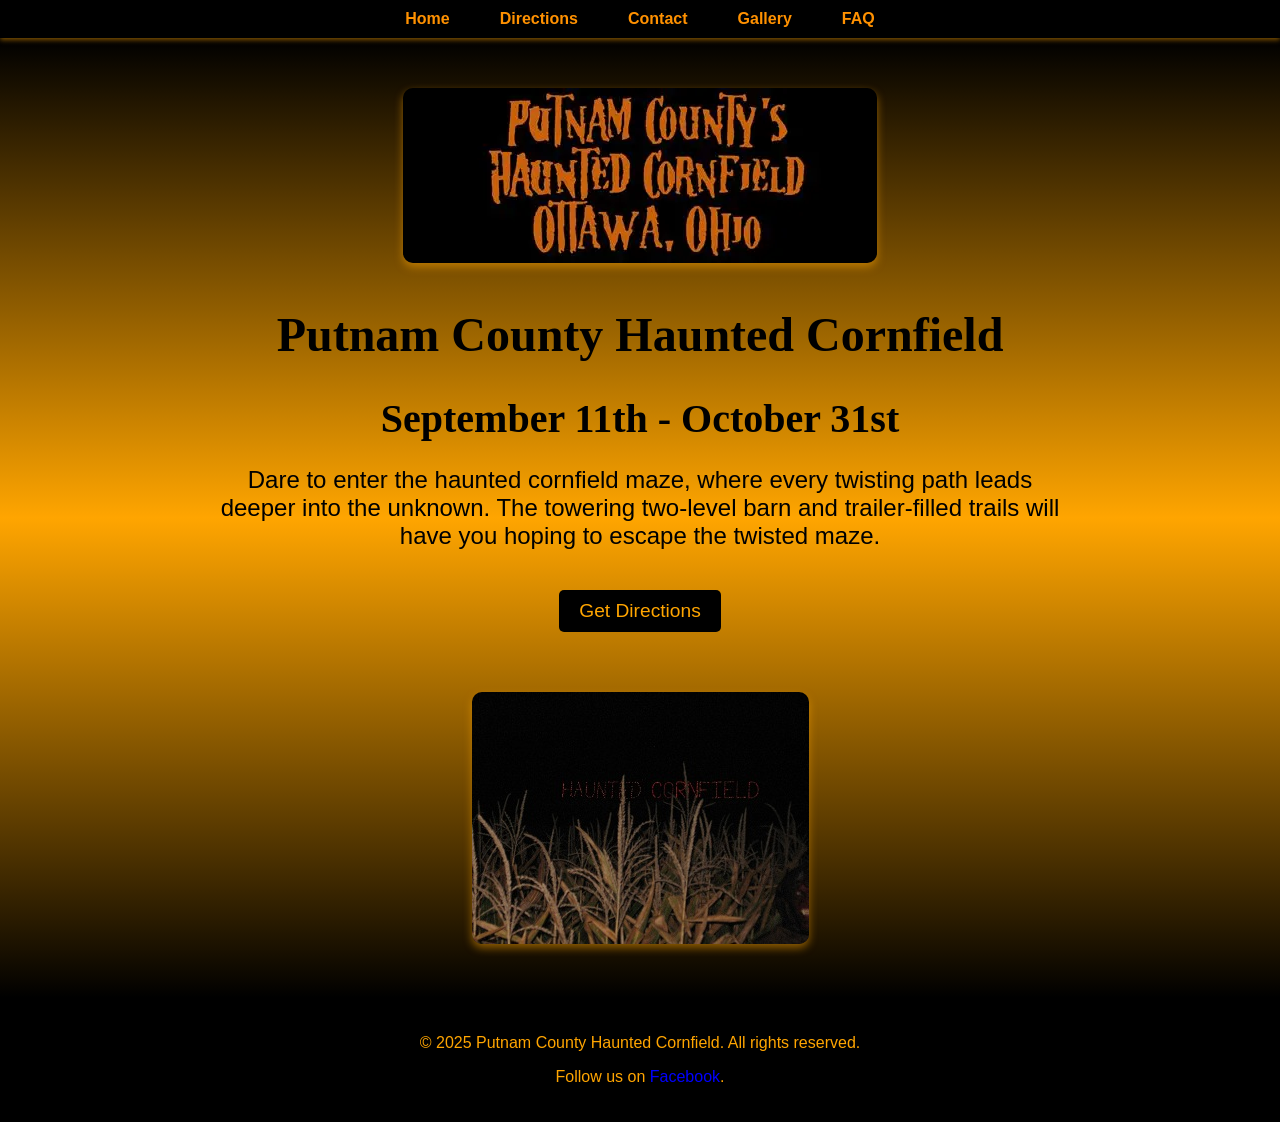
<file: OneDrive/Studio Code/Cornfield website/index.html>
<!DOCTYPE html>
<html lang="en">
  <head>
    <meta charset="UTF-8" />
    <meta name="viewport" content="width=device-width, initial-scale=1.0" />
    <meta name="description" content="Putnam County Haunted Cornfield offers a spooky autumn experience with a haunted corn maze, barn, and terror-filled attractions." />
    <meta name="keywords" content="Putnam County Haunted Cornfield, haunted cornfield, Halloween maze, haunted attraction" />
    <title>Putnam County Haunted Cornfield</title>
    <link rel="stylesheet" href="style.css" />
  </head>
  <body>
    <nav>
      <ul>
        <li><a href="#home">Home</a></li>
        <li><a href="directions.html">Directions</a></li>
        <li><a href="contact.html">Contact</a></li>
        <li><a href="galler.html">Gallery</a></li>
        <li><a href="FAQ.html">FAQ</a></li>
      </ul>
    </nav>

    <section id="home" class="hero">
      <img src="images/hero-cornfield.webp" alt="Haunted Cornfield" />
      <div class="hero-text">
        <h1>Putnam County Haunted Cornfield</h1>
        <h2>September 11th - October 31st</h2>
        <p>Dare to enter the haunted cornfield maze, where every twisting path leads deeper into the unknown. The towering two-level barn and trailer-filled trails will have you hoping to escape the twisted maze.</p>
        <button onclick="window.location.href='directions.html'">Get Directions</button>
      </div>
      <div class="about-content">
        <img src="images/file-about.jpg" alt="Haunted Cornfield attraction" />
      </div>
    </section>

    <footer>
      <p>&copy; 2025 Putnam County Haunted Cornfield. All rights reserved.</p>
      <p>Follow us on <a href="https://www.facebook.com/PCHaunt/" target="_blank" rel="noopener noreferrer">Facebook</a>.</p>
    </footer>

    <script src="jsSample.js"></script>
  </body>
</html>
</file>
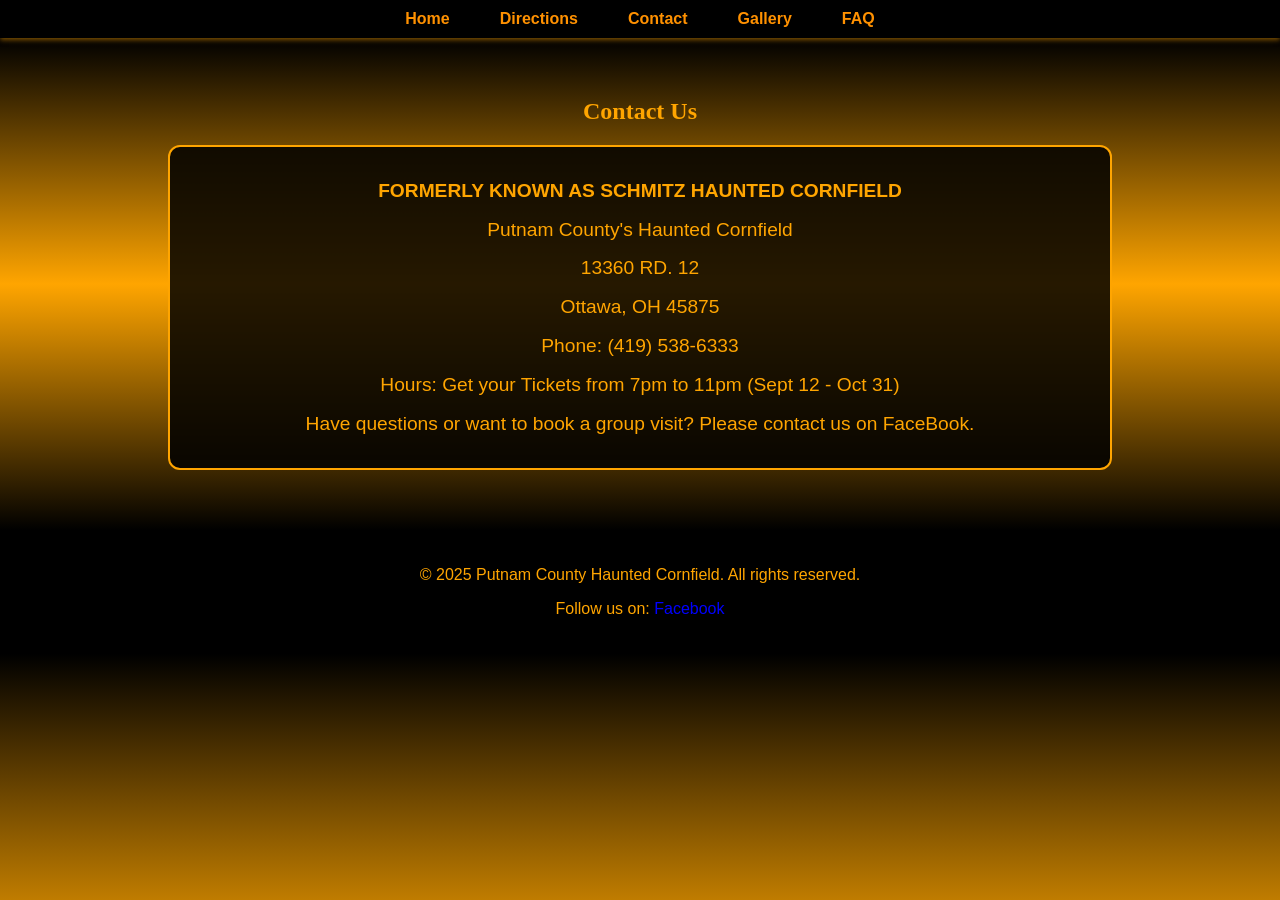
<file: OneDrive/Studio Code/Cornfield website/contact.html>
<!DOCTYPE html>
<html lang="en">
    <head>
        <meta charset="UTF-8">
        <meta name="viewport" content="width=device-width, initial-scale=1.0">
        <title>Contact Us - Putnam County Haunted Cornfield</title>
        <link rel="stylesheet" href="style.css">
    </head>

    <body>
        <!-- Navigation Bar -->
        <nav>
            <ul>
                <li><a href="index.html">Home</a></li>
                <li><a href="directions.html">Directions</a></li>
                <li><a href="contact.html">Contact</a></li>
                <li><a href="galler.html">Gallery</a></li>
                <li><a href="FAQ.html">FAQ</a></li>
            </ul>
        </nav>

        <!-- Contact Section -->
        <section id="contact">
            <h2>Contact Us</h2>
            <div class="contact-box-text">
                <p><strong>FORMERLY KNOWN AS SCHMITZ HAUNTED CORNFIELD</strong></p>
                <p>Putnam County's Haunted Cornfield</p>
                <p>13360 RD. 12</p>
                <p>Ottawa, OH 45875</p>
                <p>Phone: (419) 538-6333</p>
                <p>Hours: Get your Tickets from 7pm to 11pm (Sept 12 - Oct 31)</p>
                <p>Have questions or want to book a group visit? Please contact us on FaceBook.</p>
            </div>
        </section>

        <!-- Footer -->
        <footer>
            <p>&copy; 2025 Putnam County Haunted Cornfield. All rights reserved.</p>
            <p>Follow us on:
                <a href="https://www.facebook.com/PCHaunt/" target="_blank">Facebook</a>
            </p>
        </footer>
    </body>
</html>
</file>
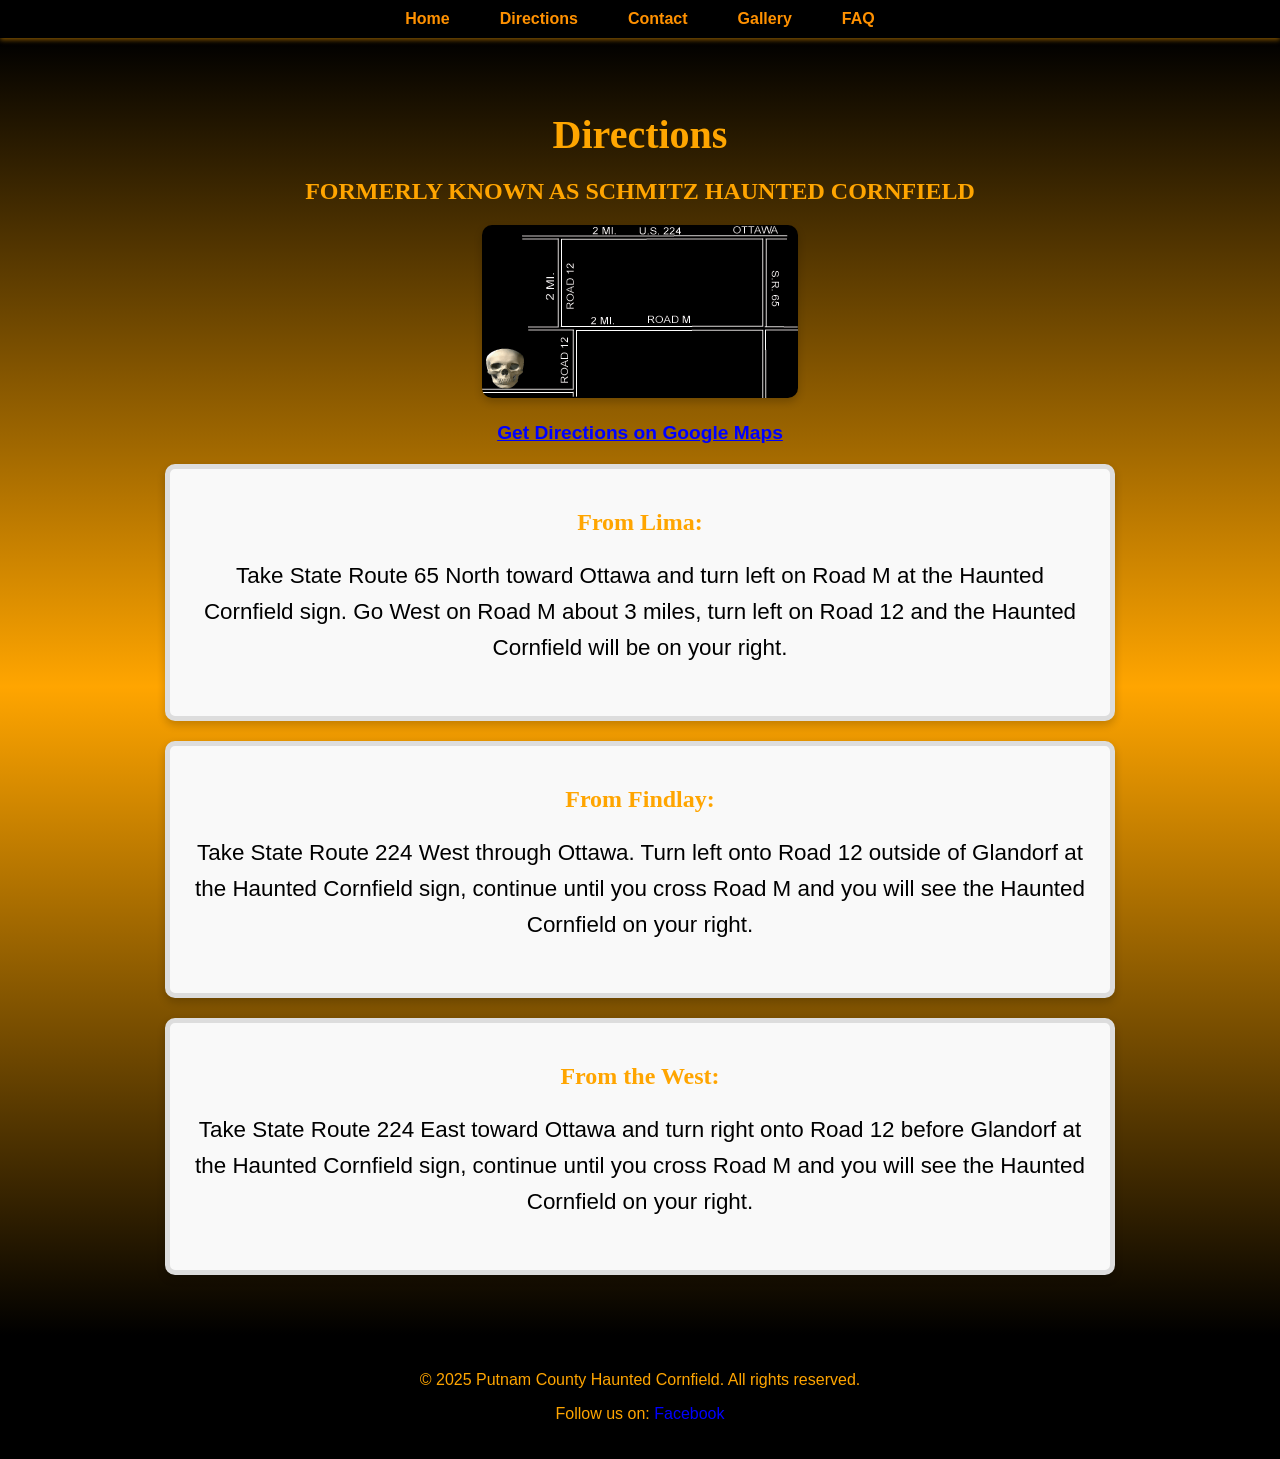
<file: OneDrive/Studio Code/Cornfield website/directions.html>
<!DOCTYPE html>
<html lang="en">
    <head>
        <meta charset="UTF-8">
        <meta name="viewport" content="width=device-width, initial-scale=1.0">
        <title>Directions - Putnam County Haunted Cornfield</title>
        <link rel="stylesheet" href="style.css">
    </head>

    <body>
        <!-- Navigation Bar -->
        <nav>
            <ul>
                <li><a href="index.html">Home</a></li>
                <li><a href="directions.html">Directions</a></li>
                <li><a href="contact.html">Contact</a></li>
                <li><a href="galler.html">Gallery</a></li>
                <li><a href="FAQ.html">FAQ</a></li>
                
            </ul>
        </nav>

        <!-- Directions Section -->
        <section id="directions">
            <h1>Directions</h1>
            <h2>FORMERLY KNOWN AS SCHMITZ HAUNTED CORNFIELD</h2>
            <img src="images/map.gif" alt="Map to Haunted Cornfield" style="max-width: 100%; height: auto; margin-bottom: 20px; border-radius: 10px;">
            <div style="text-align:center; margin-bottom: 20px;">
                <a href="https://www.google.com/maps/dir/?api=1&destination=Putnam+County+Haunted+Cornfield,+Ottawa,+OH" 
                   target="_blank" 
                   style="font-size:1.2em; color:blue; text-decoration:underline; font-weight:bold;">
                    Get Directions on Google Maps
                </a>
            </div>
            <div class="direction-item">
                <h2>From Lima:</h2>
                <p>Take State Route 65 North toward Ottawa and turn left on Road M at the Haunted Cornfield sign. Go West on Road M about 3 miles, turn left on Road 12 and the Haunted Cornfield will be on your right.</p>
            </div>

            <div class="direction-item">
                <h2>From Findlay:</h2>
                <p>Take State Route 224 West through Ottawa. Turn left onto Road 12 outside of Glandorf at the Haunted Cornfield sign, continue until you cross Road M and you will see the Haunted Cornfield on your right.</p>
            </div>

            <div class="direction-item">
                <h2>From the West:</h2>
                <p>Take State Route 224 East toward Ottawa and turn right onto Road 12 before Glandorf at the Haunted Cornfield sign, continue until you cross Road M and you will see the Haunted Cornfield on your right.</p>
            </div>
        </section>

        <!-- Footer -->
        <footer>
            <p>&copy; 2025 Putnam County Haunted Cornfield. All rights reserved.</p>
            <p>Follow us on:
                <a href="https://www.facebook.com/PCHaunt/" target="_blank">Facebook</a> 
            </p>
        </footer>
    </body>
</html>
</file>
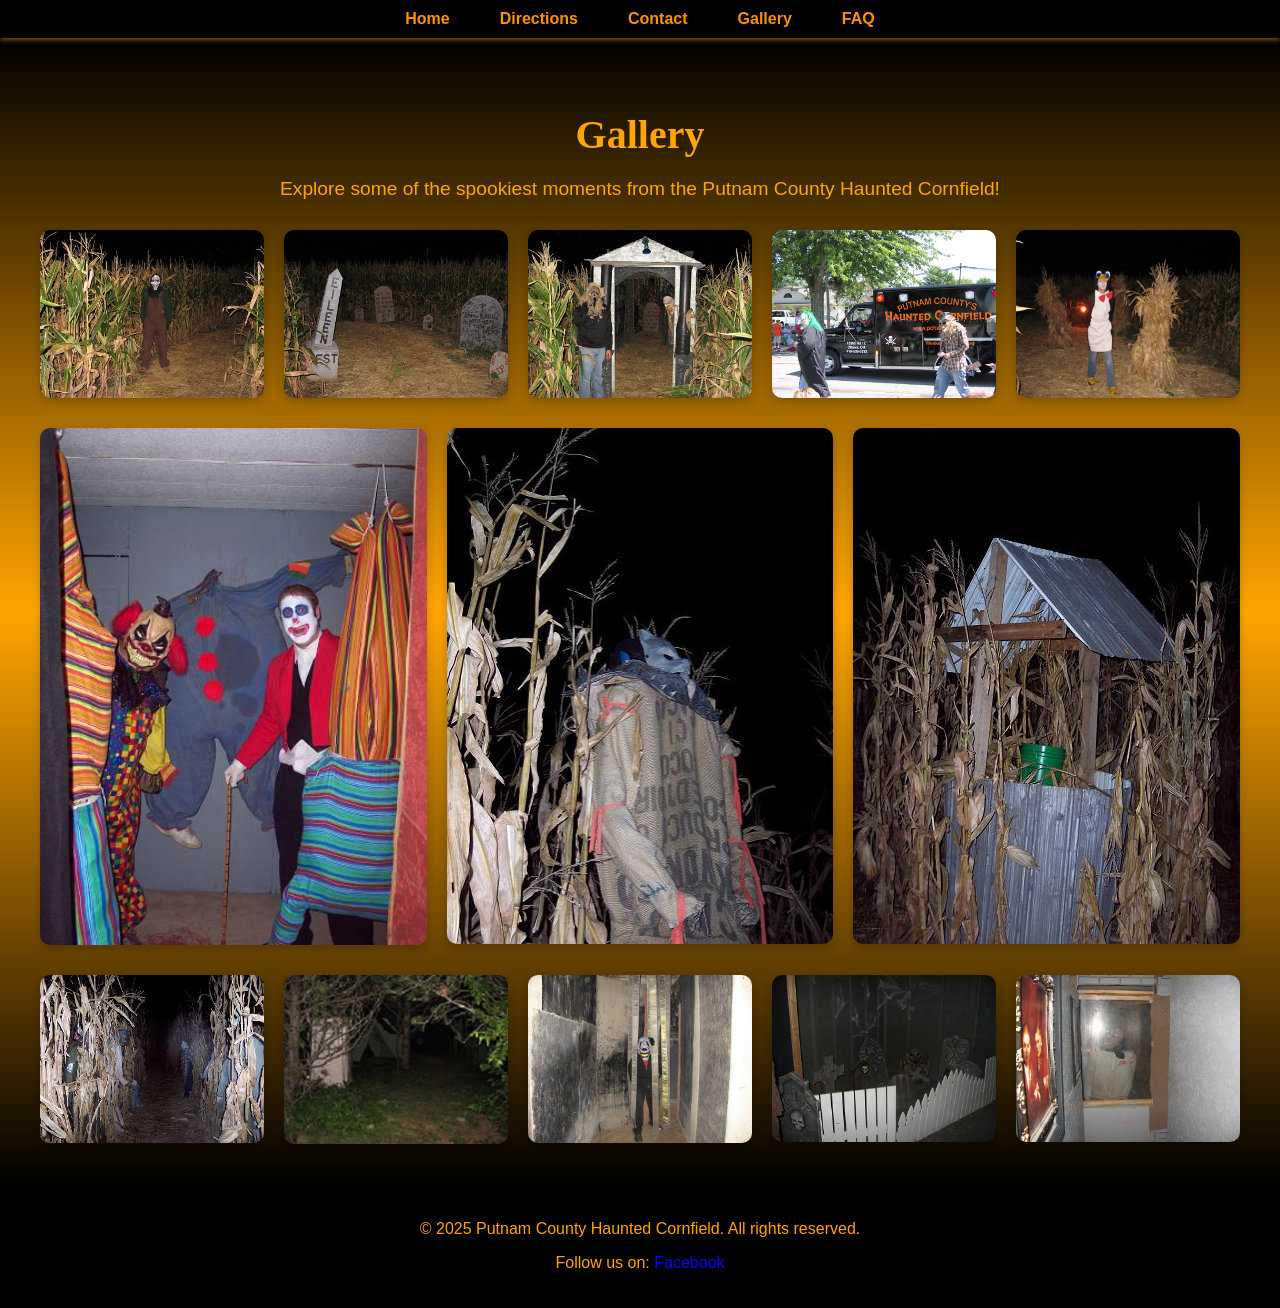
<file: OneDrive/Studio Code/Cornfield website/galler.html>
<!DOCTYPE html>
<html lang="en">
    <head>
        <meta charset="UTF-8">
        <meta name="viewport" content="width=device-width, initial-scale=1.0">
        <title>Gallery - Putnam County Haunted Cornfield</title>
        <link rel="stylesheet" href="style.css">
    </head>

    <body>
        <!-- Navigation Bar -->
        <nav>
            <ul>
                <li><a href="index.html">Home</a></li>
                <li><a href="directions.html">Directions</a></li>
                <li><a href="contact.html">Contact</a></li>
                <li><a href="galler.html">Gallery</a></li>
                <li><a href="FAQ.html">FAQ</a></li>
            </ul>
        </nav>

        <!-- Gallery Section -->
        <section id="gallery">
            <h1>Gallery</h1>
            <p>Explore some of the spookiest moments from the Putnam County Haunted Cornfield!</p>

            <div class="gallery-grid">
                <div class="gallery-row">
                    <img src="images/gallery1.jpg" alt="Haunted Cornfield Scene 1">
                    <img src="images/gallery2.jpg" alt="Haunted Cornfield Scene 2">
                    <img src="images/gallery3.jpg" alt="Haunted Cornfield Scene 3">
                    <img src="images/gallery4.jpg" alt="Haunted Cornfield Scene 4">
                    <img src="images/gallery5.jpg" alt="Haunted Cornfield Scene 5">
                </div>
                <div class="gallery-row center-row">
                    <img src="images/gallery6.jpg" alt="Haunted Cornfield Scene 6">
                    <img src="images/gallery7.jpg" alt="Haunted Cornfield Scene 7">
                    <img src="images/gallery8.jpg" alt="Haunted Cornfield Scene 8">
                </div>
                <div class="gallery-row">
                    <img src="images/gallery11.jpg" alt="Haunted Cornfield Scene 11">
                    <img src="images/gallery12.jpg" alt="Haunted Cornfield Scene 12">
                    <img src="images/gallery13.jpg" alt="Haunted Cornfield Scene 13">
                    <img src="images/gallery14.jpg" alt="Haunted Cornfield Scene 14">
                    <img src="images/gallery15.jpg" alt="Haunted Cornfield Scene 15">
                </div>
            </div>
        </section>

        <!-- Footer -->
        <footer>
            <p>&copy; 2025 Putnam County Haunted Cornfield. All rights reserved.</p>
            <p>Follow us on:
                <a href="https://www.facebook.com/PCHaunt/" target="_blank">Facebook</a>
            </p>
        </footer>
    </body>
</html>
</file>
<file: OneDrive/Studio Code/Cornfield website/style.css>
/* General Styles */
body {
    background: linear-gradient(to bottom, black, orange, black);
    font-family: 'Segoe UI', Tahoma, Geneva, Verdana, sans-serif;
    margin: 0;
    padding: 0;
    color: orange;
    scroll-behavior: smooth;
}

h1, h2, h3, h4, h5, h6 {
    font-family: 'Georgia', 'Times New Roman', Times, serif;
}

/* Navigation Bar */
nav {
    background-color: black;
    color: orange;
    padding: 10px 20px;
    position: sticky;
    top: 0;
    z-index: 1000;
    box-shadow: 0 2px 5px rgba(255, 165, 0, 0.5);
}

nav ul {
    list-style: none;
    margin: 0;
    padding: 0;
    display: flex;
    justify-content: center;
    gap: 20px;
}

nav ul li {
    margin: 0 15px;
}

nav ul li a {
    color: rgb(255, 145, 0);
    text-decoration: none;
    font-weight: bold;
    transition: color 0.3s;
}

nav ul li a:hover {
    color: white;
}

/* Responsive Navigation */
@media (max-width: 768px) {
    nav {
        padding: 10px;
    }

    nav ul {
        justify-content: flex-start;
        overflow-x: auto;
        white-space: nowrap;
        -webkit-overflow-scrolling: touch;
    }

    nav ul li {
        flex: 0 0 auto;
        margin: 0 8px;
    }

    nav ul li a {
        font-size: 0.8em;
        padding: 5px 8px;
    }

    nav ul::-webkit-scrollbar {
        display: none;
    }
}

/* Hero Section */
.hero {
    text-align: center;
    padding: 50px 20px;
    background: linear-gradient(to bottom, black, orange, black);
    color: rgb(0, 0, 0);
}

.hero-text {
    max-width: 900px;
    margin: 0 auto;
    padding: 0 24px;
    box-sizing: border-box;
}

.hero h1 {
    font-size: 3em;
    margin-bottom: 20px;
}

.hero h2 {
    font-size: 2.5em;
    margin-bottom: 20px;
}

.hero p {
    font-size: 1.5em;
    margin-bottom: 20px;
}

.hero img {
    max-width: 100%;
    height: auto;
    border-radius: 10px;
    box-shadow: 0 4px 8px rgba(255, 165, 0, 0.5);
}

.about-content {
    text-align: center;
    color: black;
    margin-top: 40px;
}

.about-content img {
    max-width: 100%;
    height: auto;
    border-radius: 10px;
    margin-top: 20px;
    box-shadow: 0 4px 8px rgba(255, 165, 0, 0.5);
}

.hero-text button {
    background-color: black;
    color: orange;
    padding: 10px 20px;
    border: none;
    border-radius: 5px;
    font-size: 1.2em;
    cursor: pointer;
    margin-top: 20px;
    transition: background-color 0.3s;
}

.hero-text button:hover {
    background-color: orange;
    color: black;
}

/* About Section */
#about {
    padding: 40px 20px;
    background: linear-gradient(to bottom, orange, black);
    text-align: center;
    color: black;
}

#about h2 {
    font-size: 2em;
    margin-bottom: 20px;
    color: black;
}

#about p {
    font-size: 1.1em;
    line-height: 1.6;
    color: rgb(0, 0, 0);
}

#about img {
    max-width: 100%;
    height: auto;
    border-radius: 10px;
    margin-top: 20px;
    box-shadow: 0 4px 8px rgba(0, 0, 0, 0.5);
}

/* Tickets Section */
#tickets {
    padding: 40px 20px;
    background: linear-gradient(to bottom, black, orange, black);
    text-align: center;
    color: black;
}

#tickets h2 {
    font-size: 2em;
    margin-bottom: 20px;
}

#tickets button {
    background-color: black;
    color: orange;
    padding: 10px 20px;
    border: none;
    border-radius: 5px;
    font-size: 1em;
    cursor: pointer;
    transition: background-color 0.3s;
}

#tickets button:hover {
    background-color: orange;
    color: black;
}

/* Contact Section */
#contact {
    padding: 40px 20px;
    background: linear-gradient(to top, black, orange, black);
    text-align: center;
    color: orange;
}

#contact form {
    max-width: 600px;
    margin: 0 auto;
    padding: 20px;
    background-color: black;
    border-radius: 10px;
    box-shadow: 0 4px 8px rgba(255, 165, 0, 0.5);
}

#contact form label {
    display: block;
    margin-bottom: 5px;
    font-weight: bold;
    color: orange;
}

#contact form input,
#contact form textarea {
    width: 100%;
    padding: 10px;
    margin-bottom: 15px;
    border: 1px solid orange;
    border-radius: 5px;
    font-size: 1em;
    background-color: black;
    color: orange;
}

#contact form button {
    background-color: orange;
    color: black;
    padding: 10px 20px;
    border: none;
    border-radius: 5px;
    font-size: 1em;
    cursor: pointer;
    transition: background-color 0.3s;
}

#contact form button:hover {
    background-color: black;
    color: orange;
}

#contact .contact-box-text {
    max-width: 900px;
    margin: 0 auto 20px;
    padding: 20px;
    background-color: rgba(0, 0, 0, 0.85);
    border: 2px solid orange;
    border-radius: 12px;
    text-align: center;
}

#contact .contact-box-text p {
    color: orange;
    font-size: 1.2em;
    line-height: 1.5;
    margin: 10px 0;
}

/* FAQ Section */
#faq {
    background-color: white;
    padding: 40px 20px;
    margin: 20px auto;
    max-width: 800px;
    border-radius: 10px;
    box-shadow: 0 4px 8px rgba(0, 0, 0, 0.2);
    text-align: left;
}

#faq h1 {
    text-align: center;
    font-size: 2.5em;
    margin-bottom: 20px;
    color: black;
}

#faq p {
    text-align: center;
    font-size: 1.2em;
    margin-bottom: 30px;
    color: black;
}

.faq-item {
    margin-bottom: 30px;
    padding: 20px;
    border: 5px solid #ddd;
    border-radius: 10px;
    background-color: #f9f9f9;
}

.faq-item h2 {
    font-size: 1.5em;
    margin-bottom: 10px;
    color: black;
}

.faq-item p {
    font-size: 1.1em;
    line-height: 1.6;
    color: black;
}

/* Directions Section */
#directions {
    background: linear-gradient(to bottom, black, orange, black);
    padding: 40px 20px;
    text-align: center;
    color: rgb(0, 0, 0);
}

#directions h1 {
    font-size: 2.5em;
    margin-bottom: 20px;
    color: rgb(255, 166, 0);
}

#directions h2 {
    font-size: 1.5em;
    margin-bottom: 20px;
    color: orange;
}

#directions p {
    font-size: 1.4em;
    margin-bottom: 30px;
    color: black;
}

.direction-item {
    margin: 20px auto;
    padding: 20px;
    border: 5px solid #ddd;
    border-radius: 10px;
    background-color: #f9f9f9;
    box-shadow: 0 4px 8px rgba(0, 0, 0, 0.2);
    text-align: center;
    max-width: 900px;
}

.direction-item h2 {
    font-size: 1.8em;
    margin-bottom: 10px;
    color: black;
}

.direction-item p {
    font-size: 1.1em;
    line-height: 1.6;
    color: black;
}

#directions img {
    max-width: 100%;
    height: auto;
    margin-bottom: 20px;
    border-radius: 10px;
    box-shadow: 0 4px 8px rgba(0, 0, 0, 0.2);
}

/* Gallery Section */
#gallery {
    background: linear-gradient(to bottom, black, orange, black);
    padding: 40px 20px;
    text-align: center;
    color: orange;
}

#gallery h1 {
    font-size: 2.5em;
    margin-bottom: 20px;
    color: orange;
}

#gallery p {
    font-size: 1.2em;
    margin-bottom: 30px;
    color: orange;
}

.gallery-grid {
    display: grid;
    gap: 30px;
    margin: 0 auto;
    max-width: 1200px;
}

.gallery-row {
    display: grid;
    grid-template-columns: repeat(5, minmax(180px, 1fr));
    gap: 20px;
    justify-items: center;
}

.gallery-row.center-row {
    grid-template-columns: repeat(3, minmax(180px, 1fr));
    justify-content: center;
}

@media (max-width: 1000px) {
    .gallery-row {
        grid-template-columns: repeat(3, minmax(150px, 1fr));
    }

    .gallery-row.center-row {
        grid-template-columns: repeat(2, minmax(150px, 1fr));
    }
}

@media (max-width: 700px) {
    .gallery-row,
    .gallery-row.center-row {
        grid-template-columns: 1fr;
    }
}

.gallery-grid img {
    width: 100%;
    height: auto;
    border-radius: 10px;
    box-shadow: 0 4px 8px rgba(0, 0, 0, 0.2);
    transition: transform 0.3s, box-shadow 0.3s;
}

.gallery-grid img:hover {
    transform: scale(1.05);
    box-shadow: 0 6px 12px rgba(0, 0, 0, 0.3);
}

/* Footer */
footer {
    background-color: black;
    color: orange;
    text-align: center;
    padding: 20px 0;
}

footer a {
    color: blue;
    text-decoration: none;
}

footer a:hover {
    text-decoration: underline;
}
</file>
